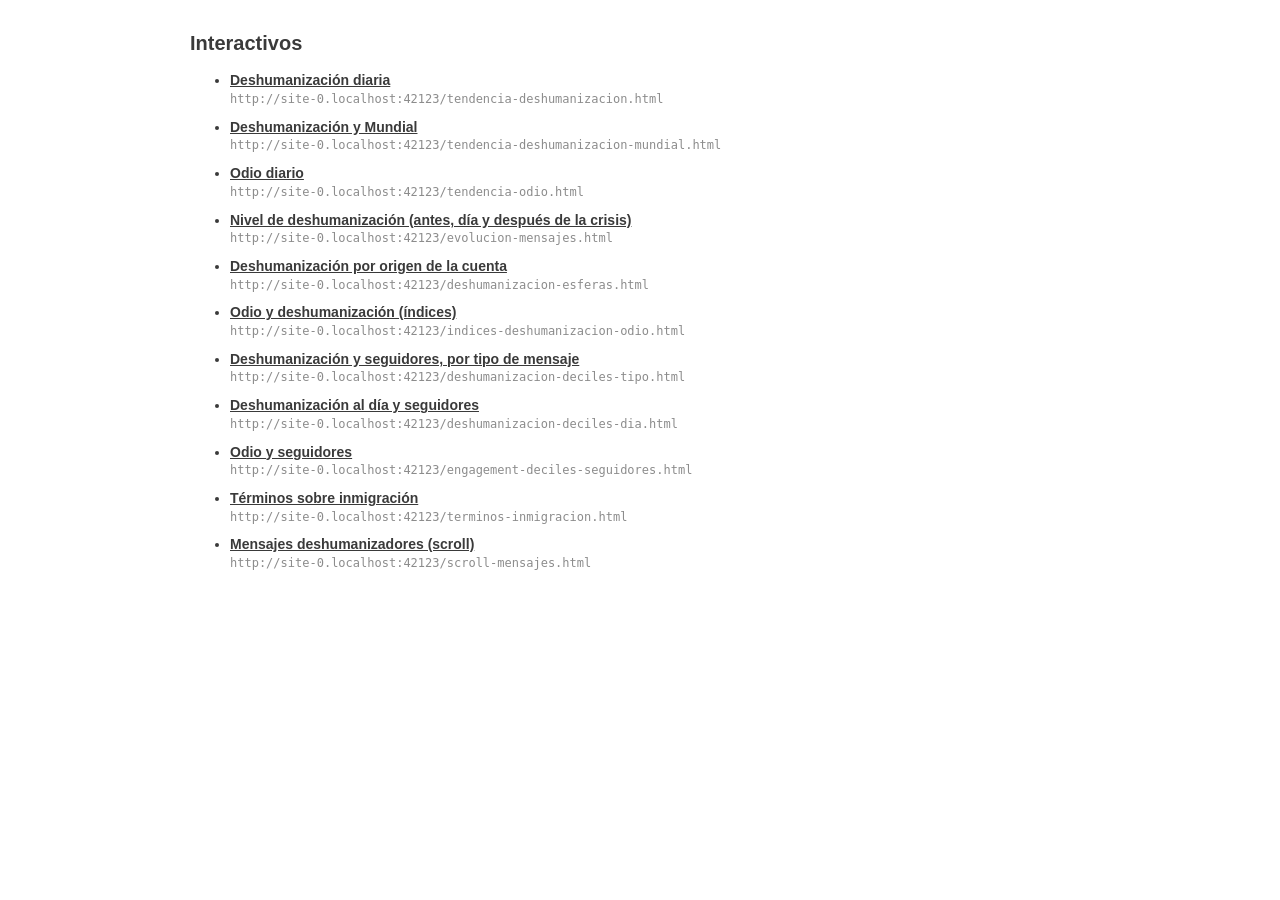
<file: index.html>
<!doctype html>
<html lang="es"><head><meta charset="utf-8"><meta name="viewport" content="width=device-width,initial-scale=1">
<title>Interactivos</title>
<style>
body{margin:0;padding:16px;font:14px/1.4 "Helvetica Neue",Helvetica,Arial,sans-serif;color:#3a3a3a;background:#fff}
main{max-width:900px;margin:auto}
h1{font-size:1.25rem}
li{margin:0 0 10px}
a{color:#3a3a3a;font-weight:bold}
code{display:block;color:#8c8c8c;font-size:.75rem;word-break:break-all}
</style></head>
<body><main>
<h1>Interactivos</h1>
<ul id="lista"></ul>
<script>
const graficos = [
  ["Deshumanización diaria", "tendencia-deshumanizacion.html"],
  ["Deshumanización y Mundial", "tendencia-deshumanizacion-mundial.html"],
  ["Odio diario", "tendencia-odio.html"],
  ["Nivel de deshumanización (antes, día y después de la crisis)", "evolucion-mensajes.html"],
  ["Deshumanización por origen de la cuenta", "deshumanizacion-esferas.html"],
  ["Odio y deshumanización (índices)", "indices-deshumanizacion-odio.html"],
  ["Deshumanización y seguidores, por tipo de mensaje", "deshumanizacion-deciles-tipo.html"],
  ["Deshumanización al día y seguidores", "deshumanizacion-deciles-dia.html"],
  ["Odio y seguidores", "engagement-deciles-seguidores.html"],
  ["Términos sobre inmigración", "terminos-inmigracion.html"],
  ["Mensajes deshumanizadores (scroll)", "scroll-mensajes.html"]
];
// la URL completa se calcula desde donde esté publicada la carpeta
document.getElementById("lista").innerHTML = graficos.map(([t, f]) =>
  `<li><a href="${f}">${t}</a><code>${new URL(f, location.href).href}</code></li>`).join("");
</script>
</main></body></html>
</file>
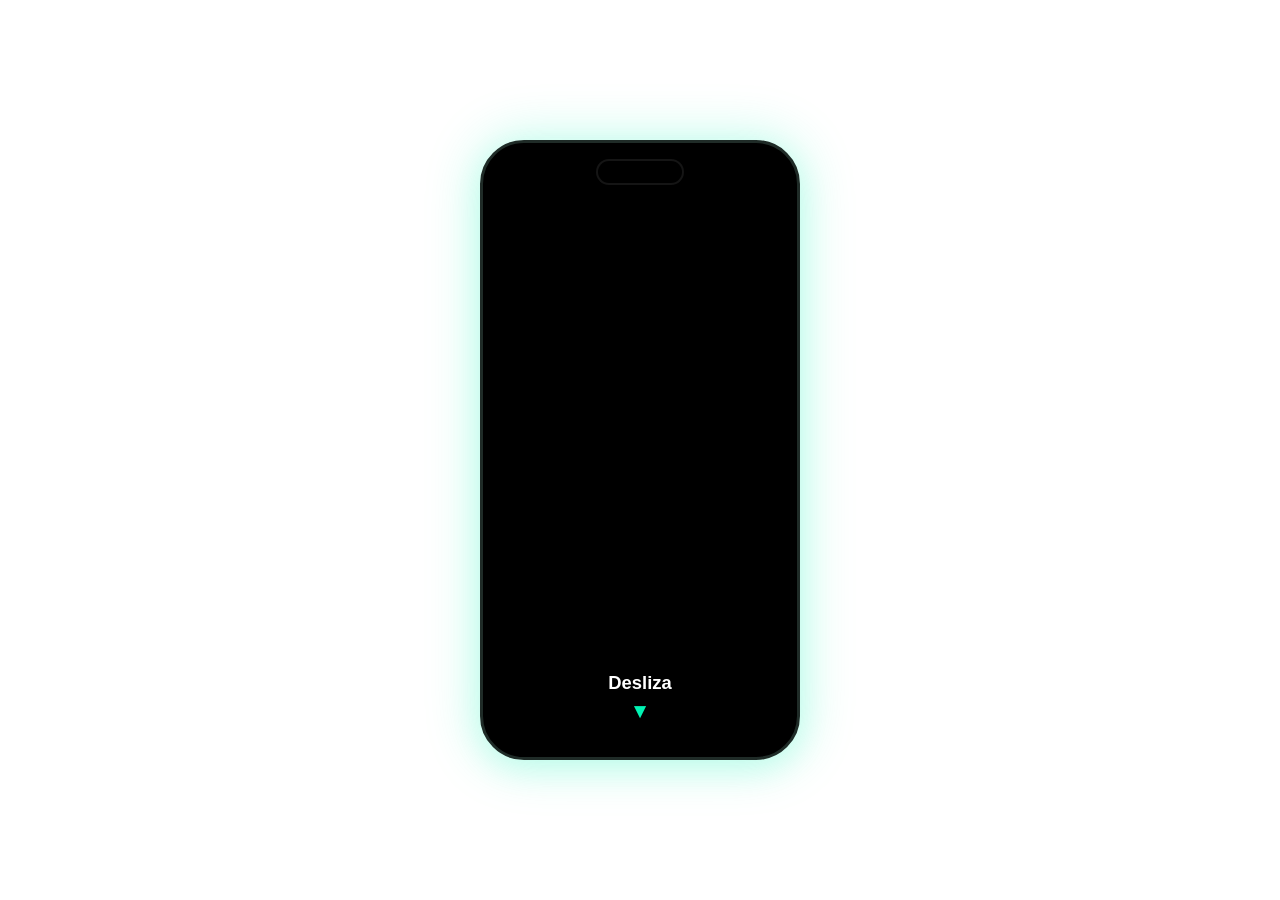
<file: scroll-mensajes.html>
<!doctype html>
<html lang="es"><head><meta charset="utf-8"><meta name="viewport" content="width=device-width,initial-scale=1">
<title>Mensajes deshumanizadores: scroll</title>
<style>
*{box-sizing:border-box}
html,body{height:100%}
body{margin:0;padding:0;font:14px/1.4 "Helvetica Neue",Helvetica,Arial,sans-serif;color:#3a3a3a;background:#fff}
.scroll{max-width:900px;height:100%;margin:auto;display:flex;flex-direction:column;align-items:center;padding:0}
.movil{position:relative;width:320px;height:min(620px,calc(100% - 40px));background:#000;border-radius:44px;padding:12px;border:3px solid #1f2b27;box-shadow:0 0 50px 6px rgba(1,243,179,.22),0 10px 30px rgba(1,243,179,.12)}
.movil:before{content:"";position:absolute;top:18px;left:50%;transform:translateX(-50%);width:84px;height:22px;background:#000;border-radius:14px;z-index:3;box-shadow:0 0 0 2px #151515}
.pantalla{position:relative;height:100%;border-radius:32px;overflow-y:auto;overflow-x:hidden;background:#000;color:#fff;padding:0 18px 160px;scrollbar-width:none;overscroll-behavior:contain}
.pantalla::-webkit-scrollbar{display:none}
.espacio{height:520px}
.bloque,.msg{opacity:0;transform:translateY(24px);transition:opacity .6s ease,transform .6s ease}
.visible{opacity:1!important;transform:none!important}
.bloque{margin:30px 0;font-size:1.3rem;line-height:1.75;font-weight:600}
.bloque .caja{background:#01f3b3;color:#3a3a3a;padding:0 .25em;border:4px solid #01f3b3;border-radius:3px;box-decoration-break:clone;-webkit-box-decoration-break:clone}
.msg{border-bottom:1px solid #2a2a2a;padding:18px 0}
.msg .fecha{font-size:.72rem;color:#8c8c8c;margin:0 0 6px;letter-spacing:.02em}
.msg .texto{font-style:italic;font-size:.98rem;line-height:1.4;margin:0 0 10px}
.msg .metr{display:flex;gap:16px;font-size:.78rem;color:#bfbfbf}
.msg .metr .corazon{color:#01f3b3}
.pista{position:absolute;left:12px;right:12px;bottom:12px;height:90px;pointer-events:none;background:linear-gradient(transparent,#000 70%);border-radius:0 0 32px 32px;display:flex;flex-direction:column;align-items:center;justify-content:flex-end;padding-bottom:20px;font-size:1.15rem;font-weight:600;color:#fff;z-index:2;transition:opacity .5s}
.pista span{display:block;color:#01f3b3;font-size:1.3rem;animation:bota 1.4s ease-in-out infinite}
@keyframes bota{50%{transform:translateY(5px)}}
.fin{height:560px}
.apagado{position:absolute;inset:12px;border-radius:32px;background:#fff;opacity:0;pointer-events:none;z-index:4}
.movil.apagando .apagado{animation:apagar 1s ease-in forwards}
@keyframes apagar{0%{opacity:0;transform:scale(1,1)}12%{opacity:.85;transform:scale(1,1)}55%{opacity:1;transform:scale(1,.012)}85%{opacity:1;transform:scale(.015,.012)}100%{opacity:0;transform:scale(0,0)}}
.movil{transition:opacity .7s ease,transform .7s ease}
.movil.fuera{opacity:0;transform:scale(.92)}
.escena{width:100%;height:100%;min-height:0;display:flex;align-items:center;justify-content:center}
</style></head>
<body><div class="scroll">
<div class="escena"><div class="movil" id="movil"><div class="pantalla" id="pantalla"><div class="espacio"></div><div id="lista"></div><div class="fin"></div></div><div class="apagado"></div>
<div class="pista" id="pista">Desliza<span>&#9660;</span></div></div></div>
</div>
<script>
const SECUENCIA=[{"k": "b", "h": "En el mes previo a la crisis de Ceuta se publicaron una media de <span class=\"caja\">348 mensajes</span> diarios en X donde <span class=\"caja\">se deshumanizaba a los inmigrantes</span>, tratándoles como si fuesen animales"}, {"k": "m", "f": "30 jun 2026", "t": "Los panchitos no son aptos para vivir en civilización y aunque muchos no estaréis de acuerdo, no saben respetar el silencio y las normas, tienen más desarrollado el instinto animal, son sucios y salvajes, sólo saben pedir y que les sirvan, su CI es 60/70", "l": 684, "c": 73}, {"k": "m", "t": "Otro de los casos aislados de los monos de la selva en libertad. Te joden tu negocio te lo destrozan y mañana volverán a hacer lo mismo en otro lugar. Importas selva, obtienes salvajes.", "f": "8 jul 2026", "l": 318, "c": 121}, {"k": "m", "t": "Hay que exterminarlos,no queda más remedio y el que quiera convivir con estas ratas que se vaya pa África.", "f": "17 jul 2026", "l": 192, "c": 3}, {"k": "m", "t": "Ni las cucarachas de Ceuta quieren ser marroquíes", "f": "30 jul 2026", "l": 11, "c": 0}, {"k": "b", "h": "El <span class=\"caja\">30 de julio</span>, mientras se producía la entrada masiva de migrantes en Ceuta, la deshumanización aumentó un <span class=\"caja\">255%</span> con respecto a los días previos"}, {"k": "m", "t": "Estos hijos de puta han llenado Ceuta de subhumanos, bestias y violadores más calientes que los frenos de un tren y todavía tienen los huevos de decir que se respira absoluta normalidad.", "f": "13 ago 2026", "l": 107, "c": 20}, {"k": "m", "t": "Le paso a mi hermana un inocente meme de una cucaracha en una boya que pone: \"Ahora también saben bucear\". Y mi consanguínea suelta: \"Es un marroquí agarrado a las boyas de Pedro Sánchez\". La quiero muchísimo.", "f": "21 ago 2026", "l": 6, "c": 1}, {"k": "b", "h": "Aunque este tipo de mensajes se redujeron en agosto, continuaron siendo más comunes que antes de la entrada masiva."}, {"k": "b", "h": "Cada día, se publicaron unos <span class=\"caja\">70 mensajes deshumanizadores más</span> que durante el mes anterior."}];
const lista=document.getElementById("lista"),pantalla=document.getElementById("pantalla"),pista=document.getElementById("pista");
const num=n=>n.toLocaleString("es-ES");
SECUENCIA.forEach(s=>{
  const e=document.createElement("div");
  if(s.k==="b"){e.className="bloque";e.innerHTML=s.h}
  else{
    e.className="msg";
    const f=document.createElement("p");f.className="fecha";f.textContent=s.f;
    const t=document.createElement("p");t.className="texto";t.textContent=s.t;
    const x=document.createElement("div");x.className="metr";
    x.innerHTML='<span><span class="corazon">♥</span> '+num(s.l)+'</span><span>Compartidos: '+num(s.c)+'</span>';
    e.append(f,t,x);
  }
  lista.append(e);
});
const io=new IntersectionObserver(es=>es.forEach(e=>{if(e.isIntersecting){e.target.classList.add("visible");io.unobserve(e.target)}}),{root:pantalla,threshold:.2});
lista.querySelectorAll(".msg,.bloque").forEach(e=>io.observe(e));
const movil=document.getElementById("movil");let apagado=false;
pantalla.addEventListener("scroll",()=>{
  pista.style.opacity=pantalla.scrollTop>40?0:1;
  if(!apagado&&pantalla.scrollTop+pantalla.clientHeight>=pantalla.scrollHeight-4){
    apagado=true;pantalla.style.overflow="hidden";
    setTimeout(()=>{movil.classList.add("apagando")},350);
    setTimeout(()=>{movil.classList.add("fuera")},1500);
    setTimeout(()=>{movil.style.display="none";parent.postMessage("scroll-ceuta-fin","*")},2250);
  }
},{passive:true});
  parent.postMessage("scroll-ceuta-listo","*");
</script></body></html>
</file>
